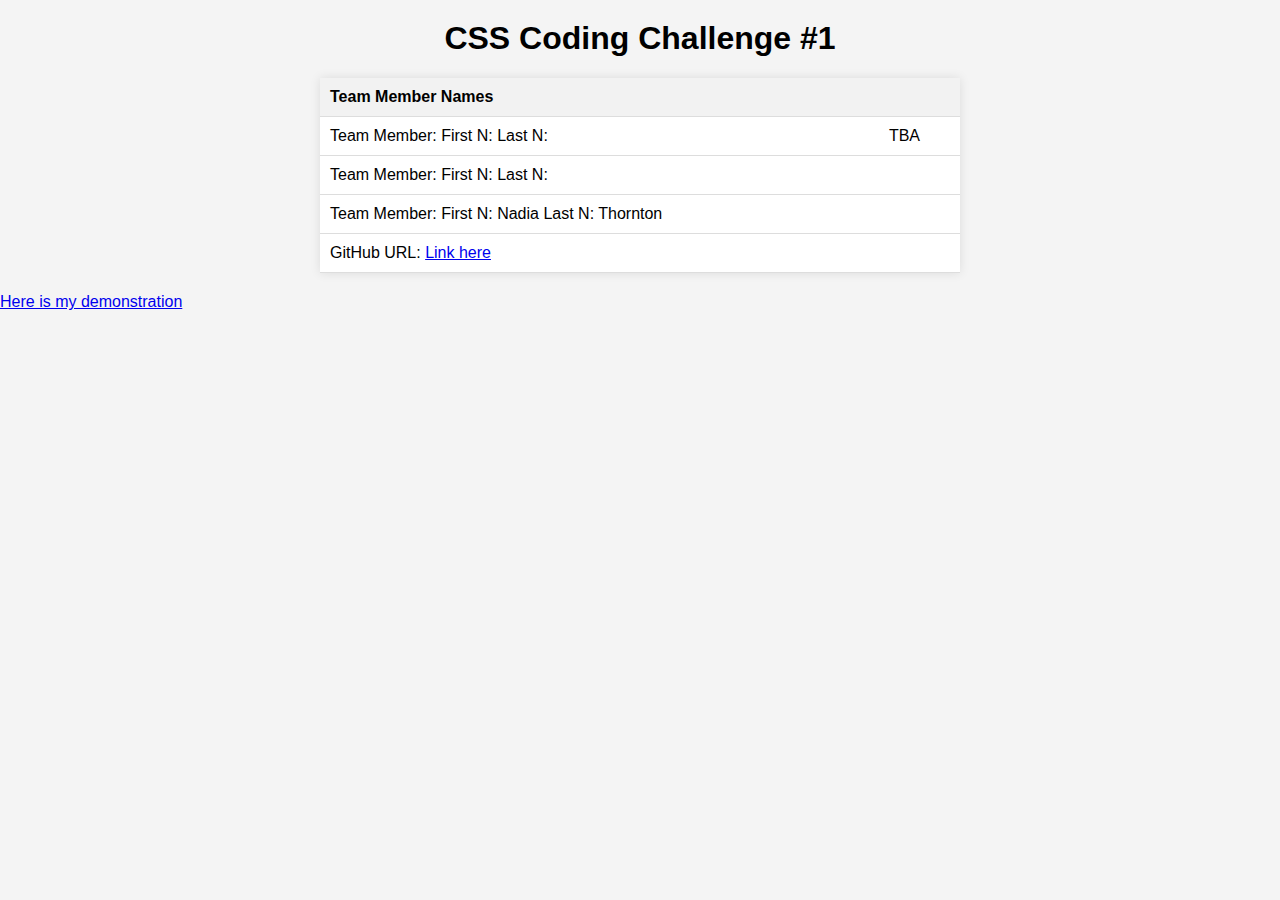
<file: link.html>
<!DOCTYPE html>
<html lang="en">
<head>
   
    <title>CSS Coding Challenge #1</title>
    <style>
        body {
            font-family: Arial, sans-serif;
            margin: 0;
            padding: 0;
            background-color: #f4f4f4;
        }

        h1 {
            text-align: center;
            margin-top: 20px;
        }

        table {
            margin: 20px auto;
            border-collapse: collapse;
            width: 50%;
            background-color: #fff;
            box-shadow: 0 0 10px rgba(0, 0, 0, 0.1);
        }

        th, td {
            padding: 10px;
            text-align: left;
            border-bottom: 1px solid #ddd;
        }

        th {
            background-color: #f2f2f2;
        }

        tr:hover {
            background-color: #f9f9f9;
        }
    </style>
</head>
<body>
    <h1>CSS Coding Challenge #1</h1>
    <table>
        <thead>
            <tr>
                <th>Team Member Names</th>
                <th></th>
				
            </tr>
        </thead>
        <tbody>
            <tr>
                <td>Team Member: First N: Last N: </td>
				<td>TBA</td>
             
            </tr>
            <tr>
                <td>Team Member: First N: Last N: </td>
				<td>&nbsp;</td>
               
            </tr>
            <tr>
                <td>Team Member: First N: Nadia Last N: Thornton </td>
				<td>&nbsp;</td>
               
            </tr>
            <tr>
                <td>GitHub URL: <a href="https://github.com/nenyeboy/4thofJuly"> Link here</a></td>
				<td>&nbsp;</td>
                
            </tr>
        </tbody>
    </table>
	 <footer>
	 <!-- Place your URL here -->
        <a href="demonstration.html">Here is my demonstration</a>
    </footer>
</body>
</html>
</file>
